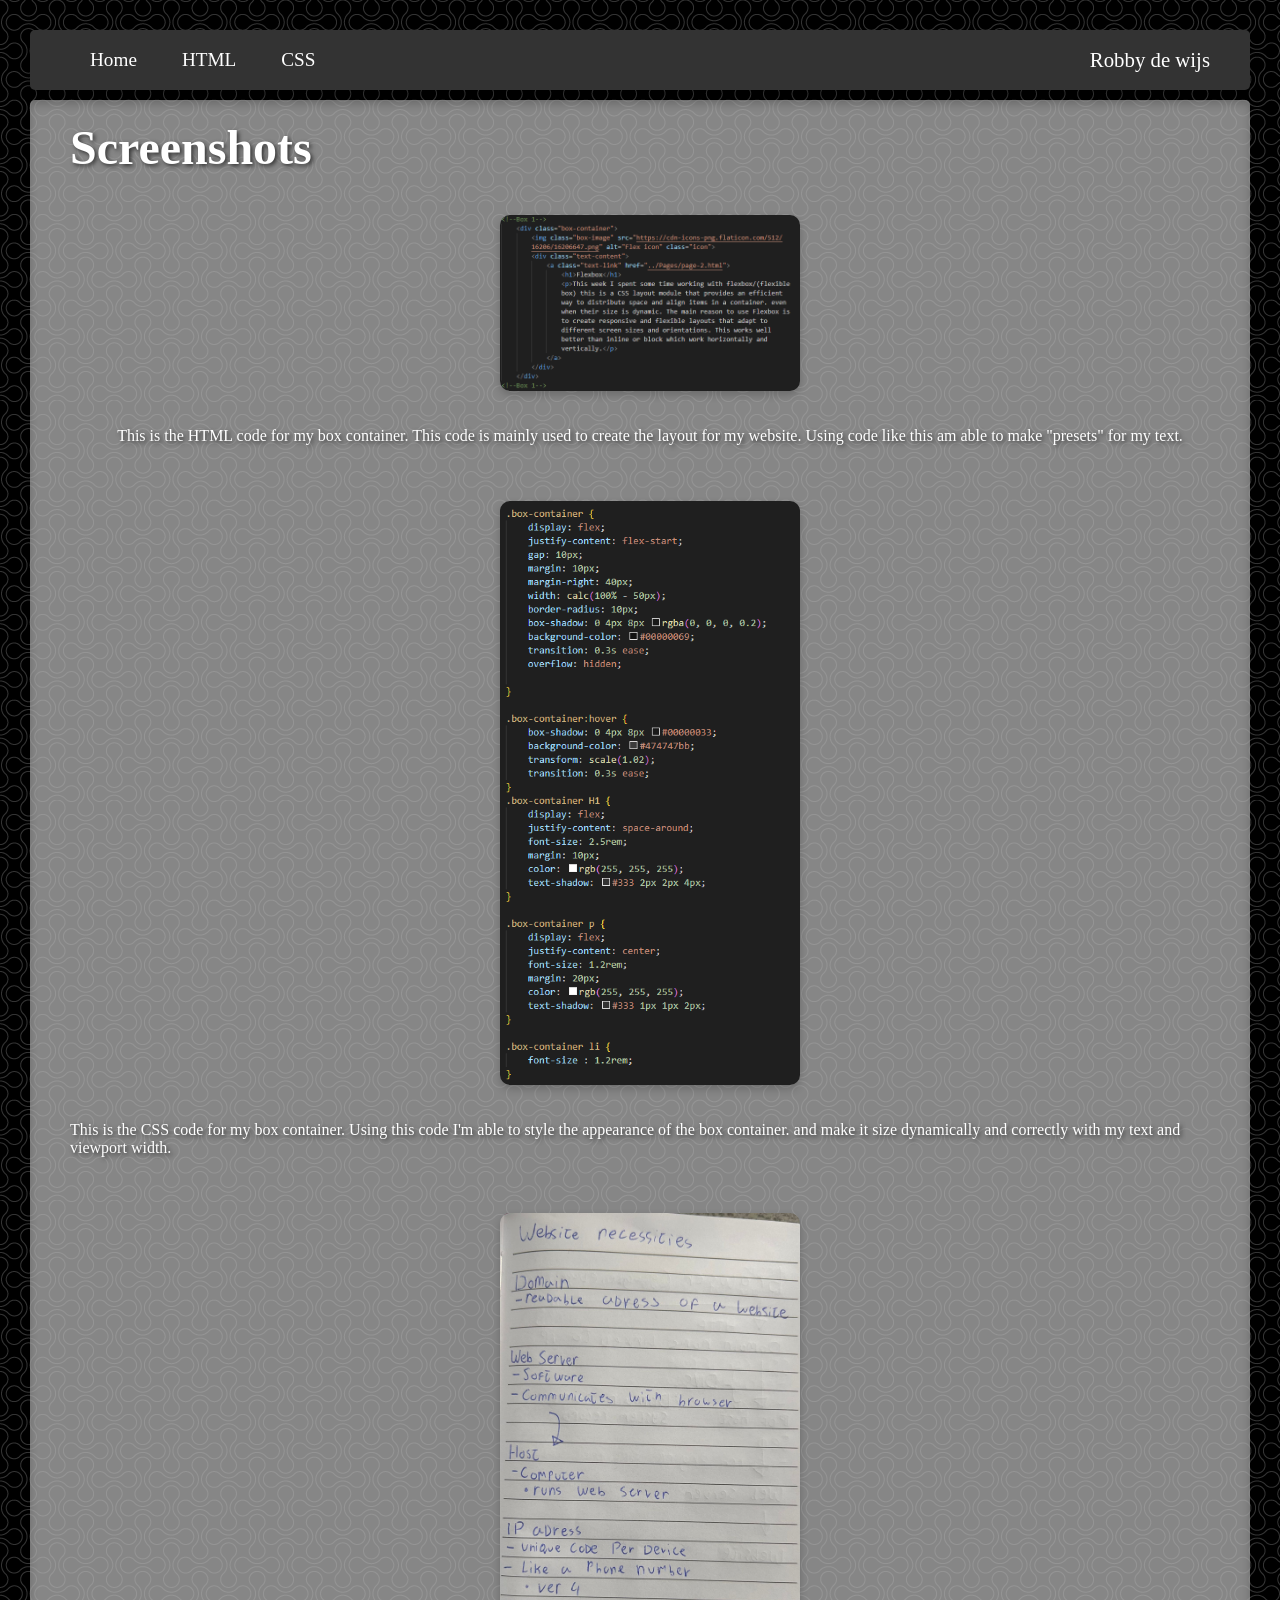
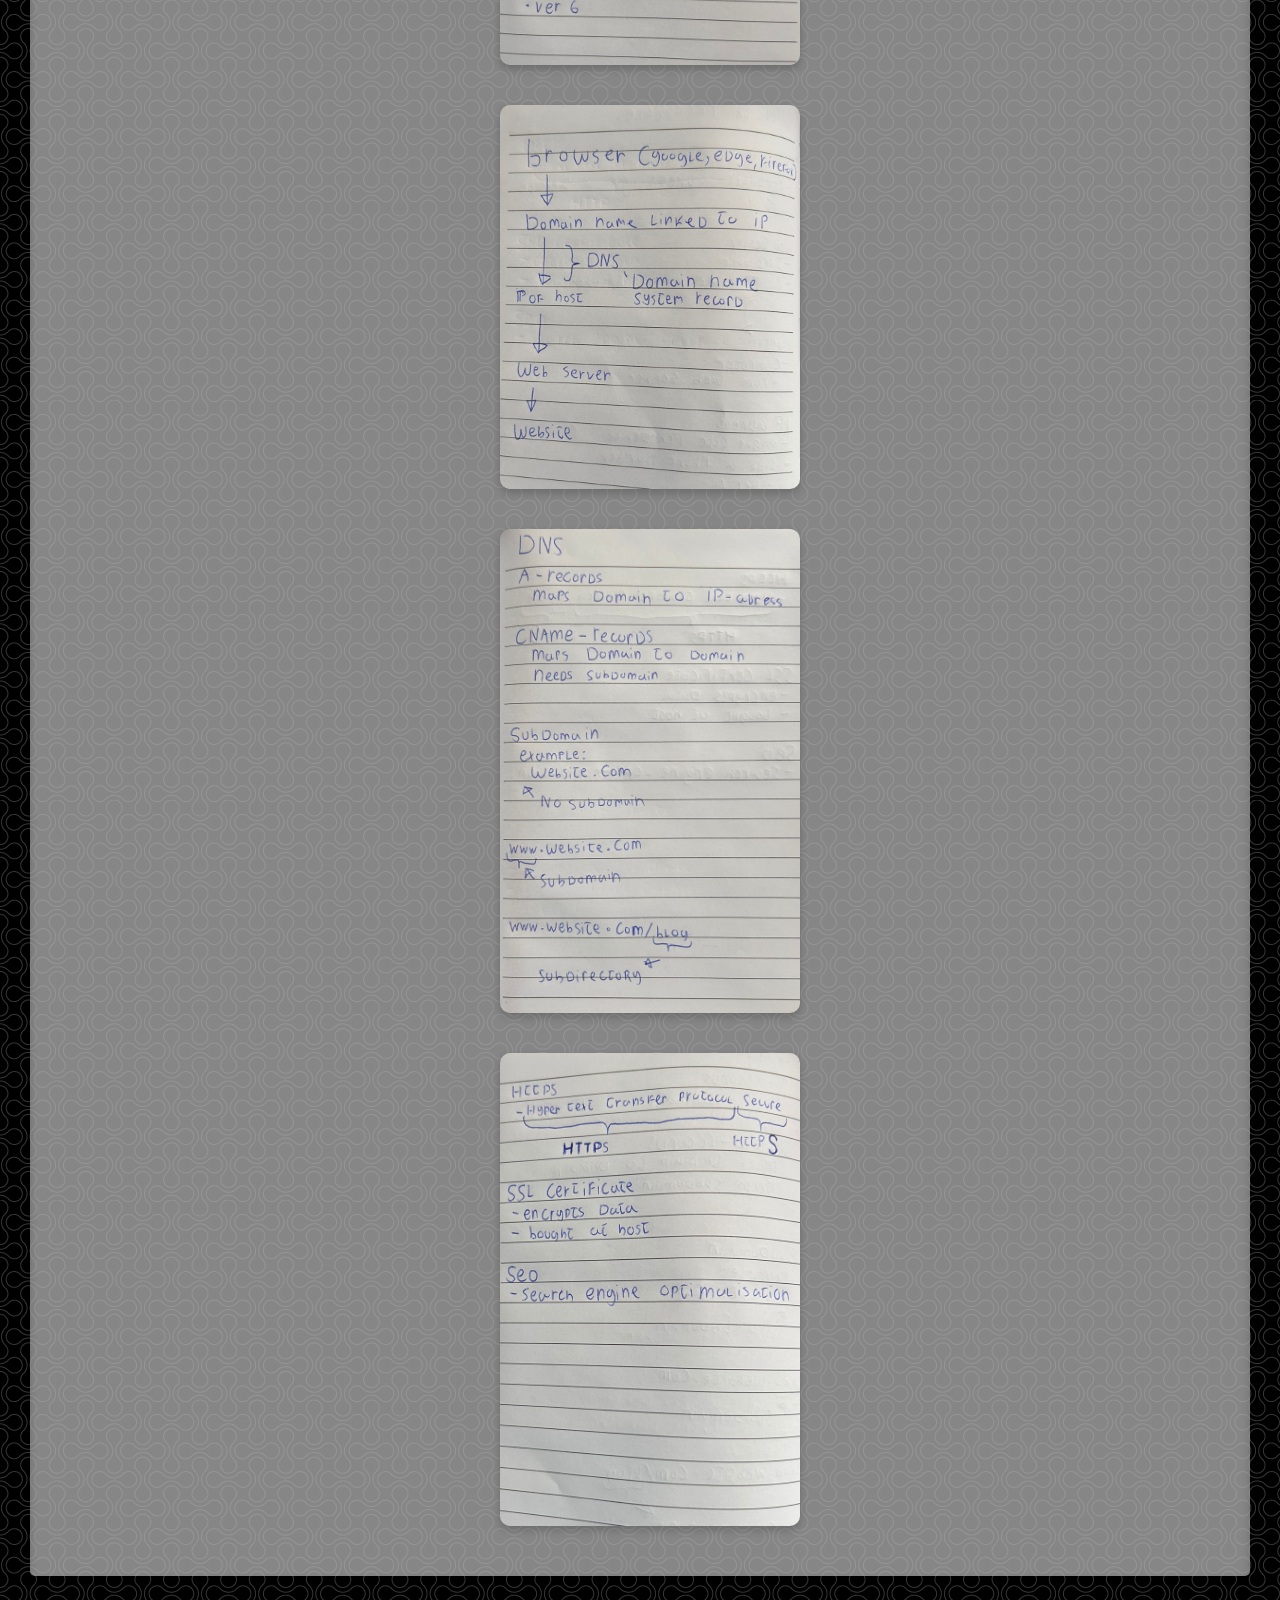
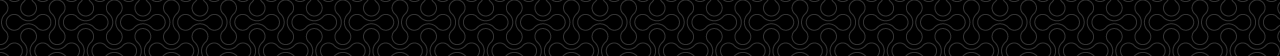
<file: Screenshots.html>
<!DOCTYPE html>
<html lang="en">
<head>
    <meta charset="UTF-8">
    <meta name="viewport" content="width=device-width, initial-scale=1.0">
    <title>Document</title>
    <link rel="stylesheet" href="CSS/Styles.css">
</head>
<body>

<!--Navbar-->

<nav class="navbar">
    <ul class="nav-links">
        <li><a href="index.html">Home</a></li>
        <li><a href="page-2.html">HTML</a></li>
        <li><a href="page-3.html">CSS</a></li>
    </ul>
    <p class="nav-right">Robby de wijs</p>

</nav>


<div class="homepage">
    <h1>Screenshots</h1>
        <div class="screenshot-container">
            <img class="screenshot-image" src="images/screenshots/box-container.png" alt="Box Container Screenshot">
            <p>This is the HTML code for my box container. This code is mainly used to create the layout for my website. Using code like this am able to make "presets" for my text.</p>
        </div>

        <div class="screenshot-container">
            <img class="screenshot-image" src="images/screenshots/container-css.png" alt="Box Container Screenshot">
            <p>This is the CSS code for my box container. Using this code I'm able to style the appearance of the box container. and make it size dynamically and correctly with my text and viewport width.</p>
        </div>
        <div class="screenshot-container">
            <img class="screenshot-image" src="images/screenshots/notes 1.jpeg" alt="Notes Screenshot">
        </div>
        
        <div class="screenshot-container">
            <img class="screenshot-image" src="images/screenshots/notes 2.jpeg" alt="Notes Screenshot">
        </div>

        <div class="screenshot-container">
            <img class="screenshot-image" src="images/screenshots/notes 3.jpeg" alt="Notes Screenshot">
        </div>

        <div class="screenshot-container">
            <img class="screenshot-image" src="images/screenshots/notes 4.jpeg" alt="Notes Screenshot">
        </div>
</div>



</body>
</html>
</file>
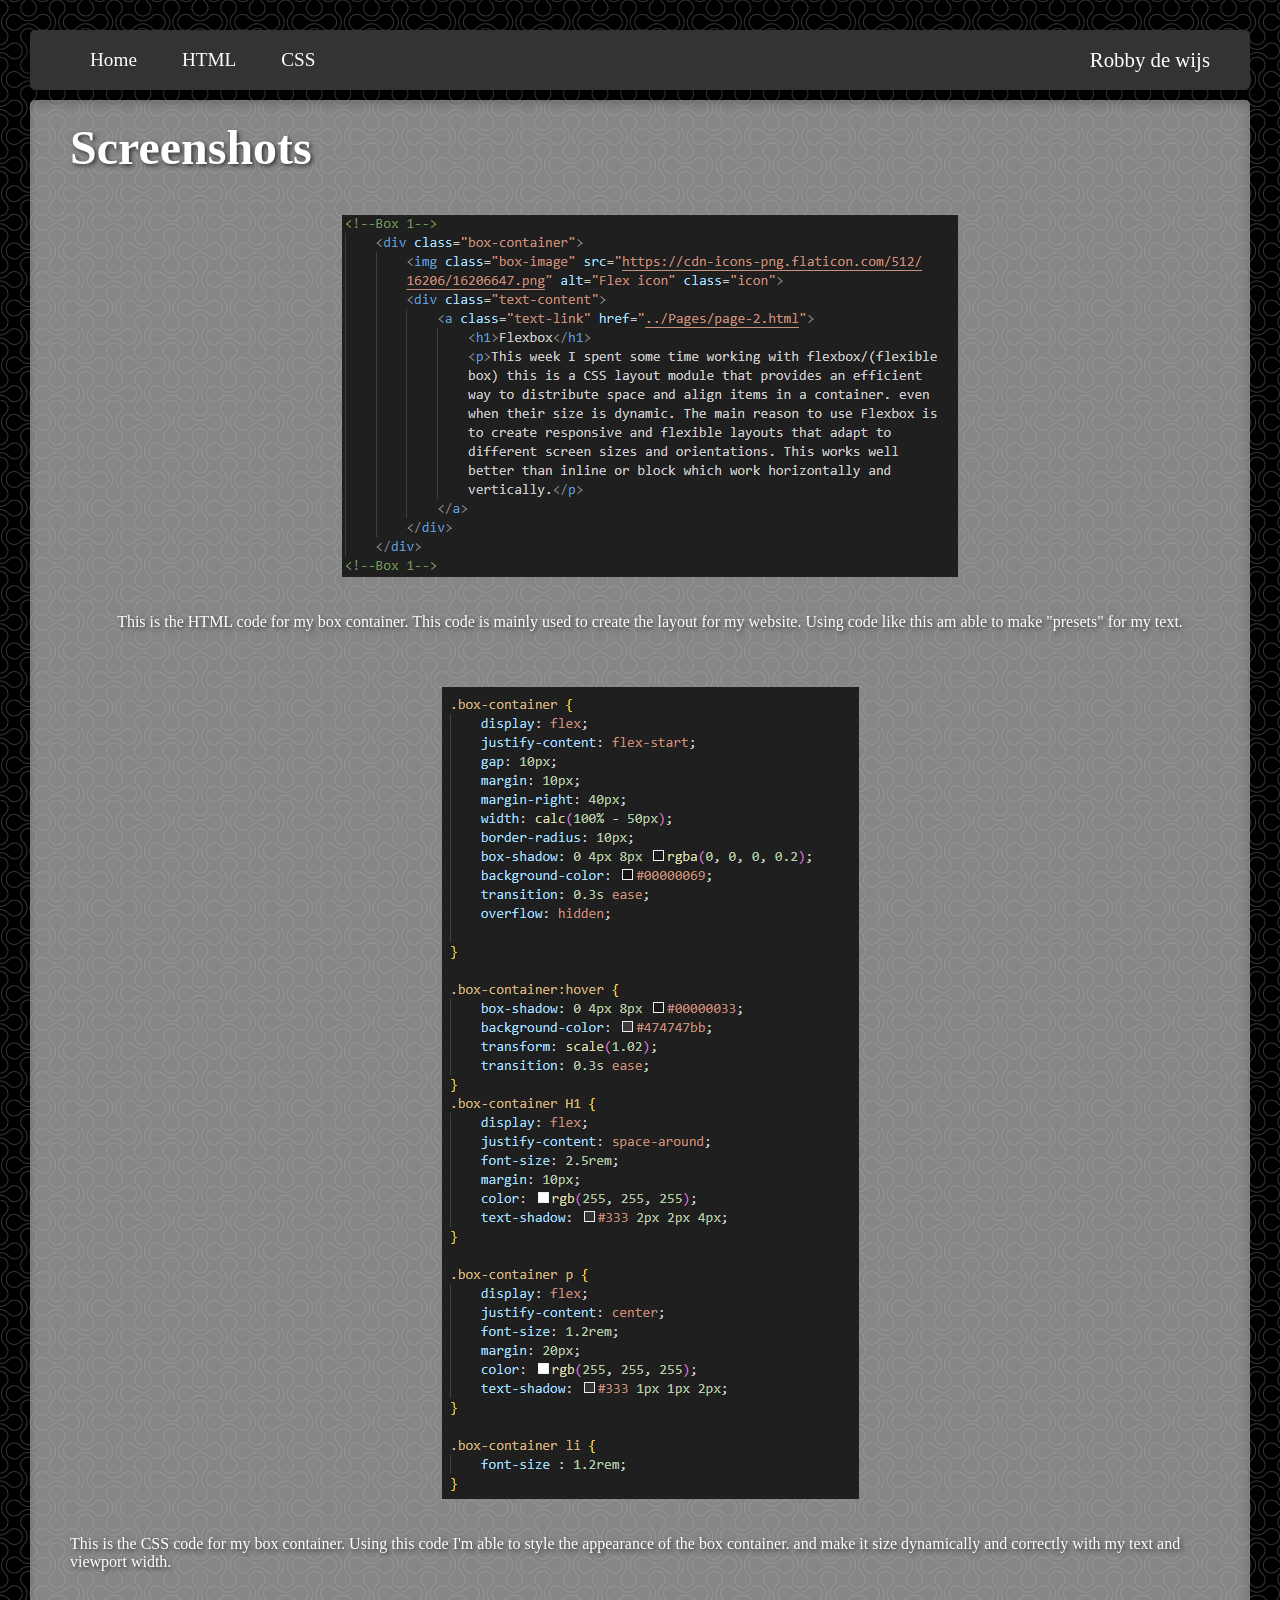
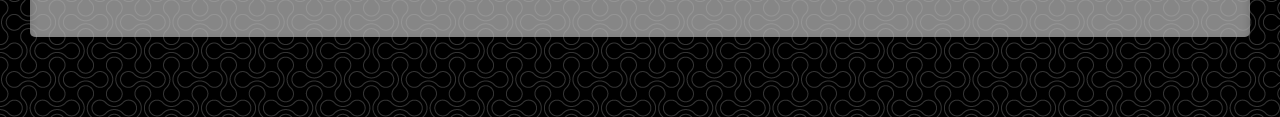
<file: Pages/Screenshots.html>
<!DOCTYPE html>
<html lang="en">
<head>
    <meta charset="UTF-8">
    <meta name="viewport" content="width=device-width, initial-scale=1.0">
    <title>Document</title>
    <link rel="stylesheet" href="../CSS/Styles.css">
</head>
<body>

<!--Navbar-->

<nav class="navbar">
    <ul class="nav-links">
        <li><a href="../index.html">Home</a></li>
        <li><a href="../Pages/page-2.html">HTML</a></li>
        <li><a href="../Pages/page-3.html">CSS</a></li>
    </ul>
    <p class="nav-right">Robby de wijs</p>

</nav>


<div class="homepage">
    <h1>Screenshots</h1>
        <div class="screenshot-container">
            <img src="../images/screenshots/box-container.png" alt="Box Container Screenshot">
            <p>This is the HTML code for my box container. This code is mainly used to create the layout for my website. Using code like this am able to make "presets" for my text.</p>
        </div>

        <div class="screenshot-container">
            <img src="../images/screenshots/container-css.png" alt="Box Container Screenshot">
            <p>This is the CSS code for my box container. Using this code I'm able to style the appearance of the box container. and make it size dynamically and correctly with my text and viewport width.</p>
        </div>


</div>



</body>
</html>
</file>
<file: CSS/Styles.css>
body {
    margin: 10px;
    padding: 20px;
    background-image: url("../images/background.png");
    background-size: repeat;
}

/*navbar*/
.navbar {
    display: flex;
    position: sticky;
    top: 0;
    justify-content: space-between;
    align-items: center;
    background-color: #333;
    margin: 0;
    height: 60px;
    border-radius: 5px;
    box-shadow: 0 4px 8px rgba(0, 0, 0, 0.2);
    z-index: 1000;
    top: 5px;
}

.nav-links {
    list-style: none;
    display: flex;
    gap: 5px;
    margin: 0;
}
.nav-links a {
    color: white;
    text-decoration: none;
    font-size: 1.2rem;
    padding: 10px 20px;
    border-radius: 5px;
    display: inline-block;
    transition: 0.3s ease; 

}

.nav-links a:hover {
    background-color: rgb(68, 68, 68);
    transform: scale(1.1);

    transition: 0.3s ease; 
}

.nav-right {
    display: flex;
    font-size: 1.3rem;
    color: white;
    margin: 0;
    align-items: center;
    margin-left: auto;
    margin-right: 40px;
}

.nav-links a.nav-selected {
    text-decoration: underline;
}
/*navbar*/

/*home page*/

.title {
    display: flex;
    justify-content: center;
    font-size: 3rem;
    margin: 10px;
    color: rgb(255, 255, 255);
    text-shadow: #333 2px 2px 4px;
}

.homepage {
    display: flex;
    flex-direction: column;
    align-items: center;
    background-color: #b9b9b9b9;
    margin: 10px 0 50px 0;
    padding: 0px 0px 30px 20px;
    color: rgb(255, 255, 255);
    text-shadow: #333 2px 2px 4px;
    box-shadow: inset 0 4px 8px rgba(0, 0, 0, 0.2);
    border-radius: 5px;
;
}

.homepage h1 {
    font-size: 3rem;
    margin: 20px;
    align-self: flex-start;
}

.box-container {
    display: flex;
    justify-content: flex-start;
    gap: 10px;
    margin: 10px;
    margin-right: 40px;
    width: calc(100% - 50px);
    border-radius: 10px;
    box-shadow: 0 4px 8px rgba(0, 0, 0, 0.2);
    background-color: #00000069;
    transition: 0.3s ease;
    overflow: hidden;
}

.box-container:hover {
    box-shadow: 0 4px 8px #00000033;
    background-color: #474747bb;
    transform: scale(1.02);
    transition: 0.3s ease;
}
.box-container H1 {
    display: flex;
    justify-content: space-around;
    font-size: 2.5rem;
    margin: 10px;
    color: rgb(255, 255, 255);
    text-shadow: #333 2px 2px 4px;
}

.box-container p {
    display: flex;
    justify-content: center;
    font-size: 1.2rem;
    margin: 20px;
    color: rgb(255, 255, 255);
    text-shadow: #333 1px 1px 2px;
}

.box-container li {
    font-size : 1.2rem;
}

.box-image {
    display: flex;
    justify-content: flex-start;
    height: 350px;
    width: 350px;
    margin: 25px;
    object-fit: cover;
    object-position: center;
}


.box-link {
    display: flex;
    justify-content: center;
    align-items: center;
    color: white;
    text-decoration: none;
    font-size: 1.5rem;
    padding: 10px 20%;
    margin: 10px;
    border-radius: 10px;
    background-color: #00000069;
    transition: 0.3s ease;
    text-shadow: #333 1px 1px 2px; 
    box-shadow: 0 4px 8px #00000033;
}

.box-link:hover {
    background-color: #474747bb;
    transform: scale(1.05);
    transition: 0.3s ease;
}

.text-link {
    text-decoration: none;
}

.text-content {
    display: flex;
    flex-direction: column;
    align-items: center;
    width: calc(100%)
}

.text-content h1 {
    text-align: center;
    width: 100%;
}

.text-content li {
    text-align: left;
    width: 100%;
}

.screenshot-container {
    display: flex;
    flex-wrap: wrap;
    justify-content: center;
    gap: 20px;
    margin: 20px;
}

.screenshot-image {
    width: 300px;
    object-fit: cover;
    border-radius: 10px;
    box-shadow: 0 4px 8px rgba(0, 0, 0, 0.2);
}
</file>
